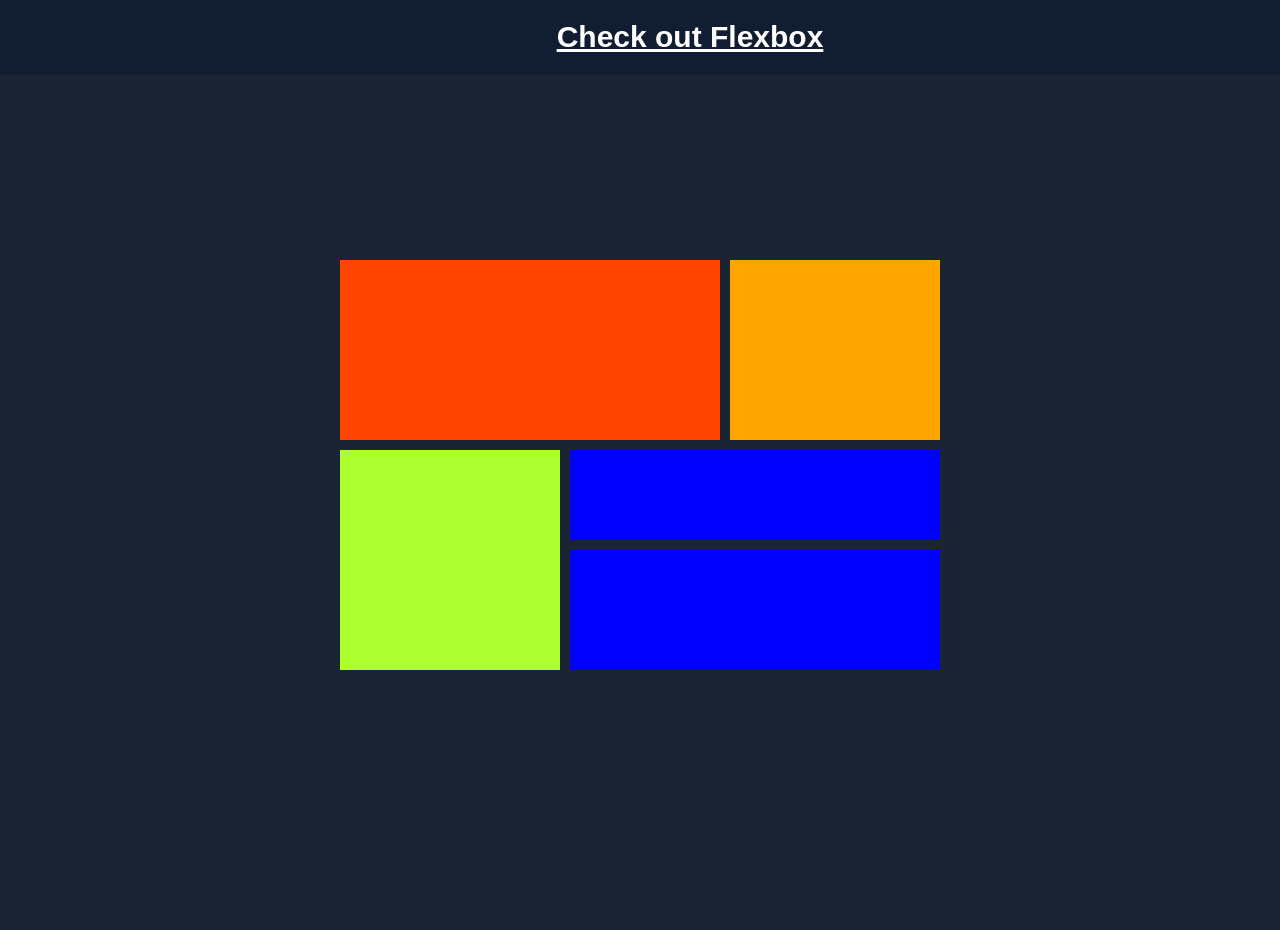
<file: grid.html>
<!DOCTYPE html>
<html lang="en">
  <head>
    <meta charset="UTF-8" />
    <meta http-equiv="X-UA-Compatible" content="IE=edge" />
    <meta name="viewport" content="width=device-width, initial-scale=1.0" />
    <title>Grid Layout</title>
    <link rel="stylesheet" href="grid.css" />
  </head>
  <body>
    <header>
      <p><a href="index.html" target="_blank">Check out Flexbox</a></p>
    </header>
    <main>
      <section>
        <div class="item5"></div>
        <div class="item4"></div>
        <div class="item3"></div>
        <div class="item2"></div>
        <div class="item1"></div>
      </section>
    </main>
    <footer></footer>
  </body>
</html>
</file>
<file: grid.css>
* {
    margin: 0;
    padding: 0;
    box-sizing: border-box;
}

body {
    background-color: rgb(27, 36, 51);
}

header {
    width: 100%;
    background-color: rgb(17, 29, 48);
    position: fixed;
    top: 0;
    padding: 20px;
    font-size: 30px;
    font-weight: bold;
    font-family: 'Segoe UI', Tahoma, Geneva, Verdana, sans-serif;
    text-align: center;
}

header a {
    color: white;
    margin-left: 100px;
}


main {
    display: flex;
    align-items: center;
    justify-content: center;
    margin: 250px auto;
}

section {
    display: grid;
    grid-template-areas:
        "item1 item1 item2"
        "item3 item4 item4"
        "item3 item5 item5";
    gap: 10px;
    padding: 10px;


    grid-template-columns: 220px 150px 210px;
    grid-template-rows: 180px 90px 120px;
}

section>div {
    padding: 2em;
}

.item1 {
    background-color: orangered;
    grid-area: item1;
}

.item2 {
    background-color: orange;
    grid-area: item2;
}

.item3 {
    background-color: greenyellow;
    grid-area: item3;
}

.item4 {
    background-color: blue;
    grid-area: item4;
}

.item5 {
    background-color: blue;
    grid-area: item5;
}
</file>
